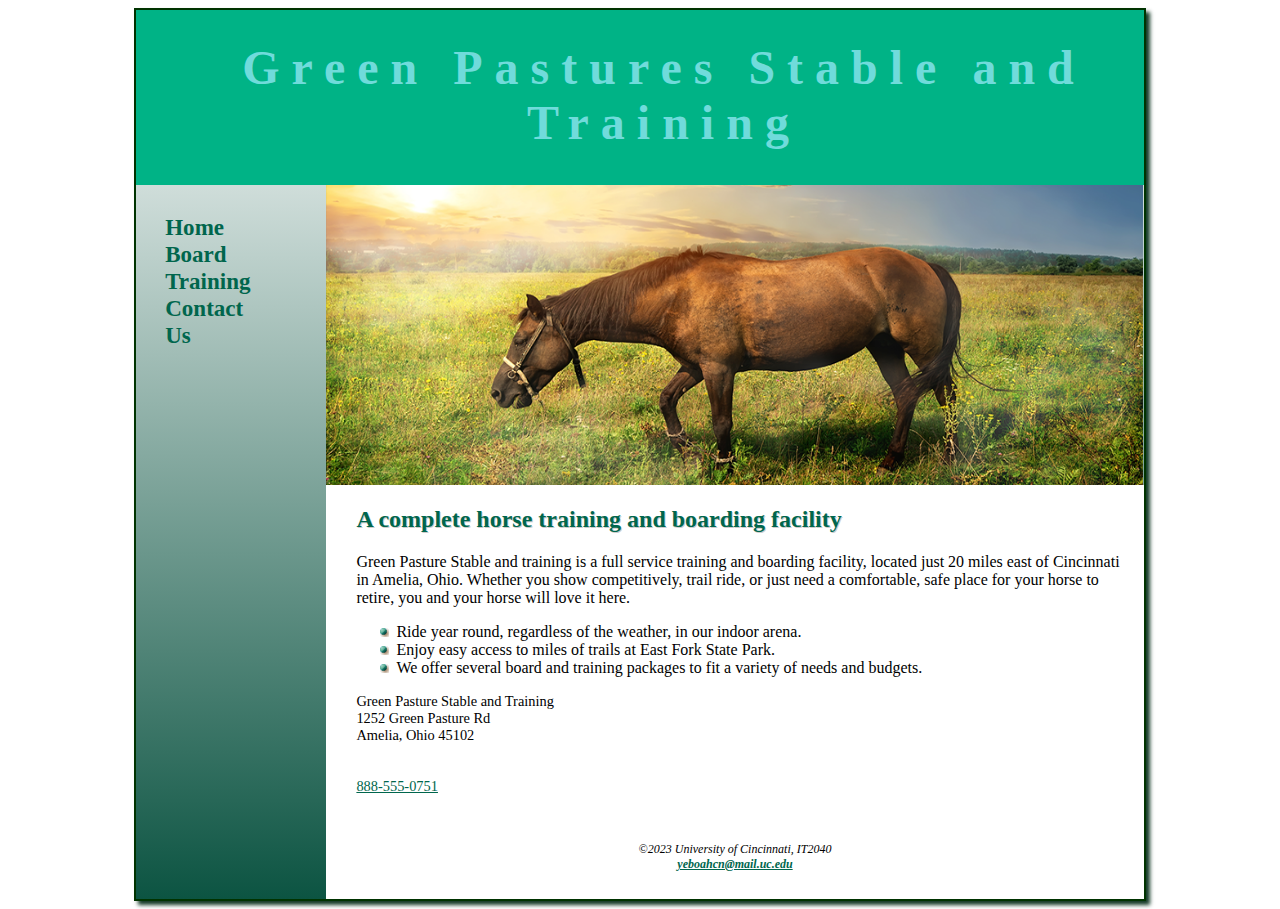
<file: Index.html>
<!DOCTYPE html>
<html lang="en">

<head>
    <meta name="viewpoint" content="device-width ,  initial-scale=1.0" >
    <meta charset="UTF-8">
    <link rel="stylesheet" type="text/css" href="GPST.css">
    <title>Green Pasture Stable and Training</title>
</head>

<body>

<div id="wrapper">

    <header>
        <h1><span class="barn">Green Pastures Stable and Training</span></h1>
    </header>

    <nav>
        <ul>
            <li><a href="index.html">Home</a></li>
            <li><a href="board.html">Board</a></li>
            <li><a href="training.html">Training</a></li>
            <li><a href="contact.html">Contact Us</a></li>
        </ul>
    </nav>


    <div id="heroHome">
    </div>

    <main>
        <h2>A complete horse training and boarding facility</h2>

        <p>Green Pasture Stable and training is a full service training and boarding facility, located just 20 miles east of Cincinnati in Amelia, Ohio. Whether you show competitively, trail ride, or just need a comfortable, safe place for your horse to retire, you and your horse will love it here.</p>

        <ul>
            <li>Ride year round, regardless of the weather, in our indoor arena.</li>
            <li>Enjoy easy access to miles of trails at East Fork State Park.</li>
            <li>We offer several board and training packages to fit a variety of needs and budgets.</li>
        </ul>


        <div id="contact" class="contact">
            <span>Green Pasture Stable and Training</span>
            <br>
            <span>1252 Green Pasture Rd</span>
            <br>
            <span>Amelia, Ohio 45102</span>
            <br>
            <br>
            <span><a id="mobile" href="tel:888-555-0751">888-555-0751</a></span>
            <br>
            <span><a id="desktop" href="tel:888-555-0751">888-555-0751</a></span>
        </div>


    </main>

    <footer>
        <p>&copy;2023 University of Cincinnati, IT2040<br>
            <a href="yeboahcn@mail.uc.edu" class="barn">yeboahcn@mail.uc.edu</a>
        </p>
    </footer>


</div>

</body>
</html>
</file>
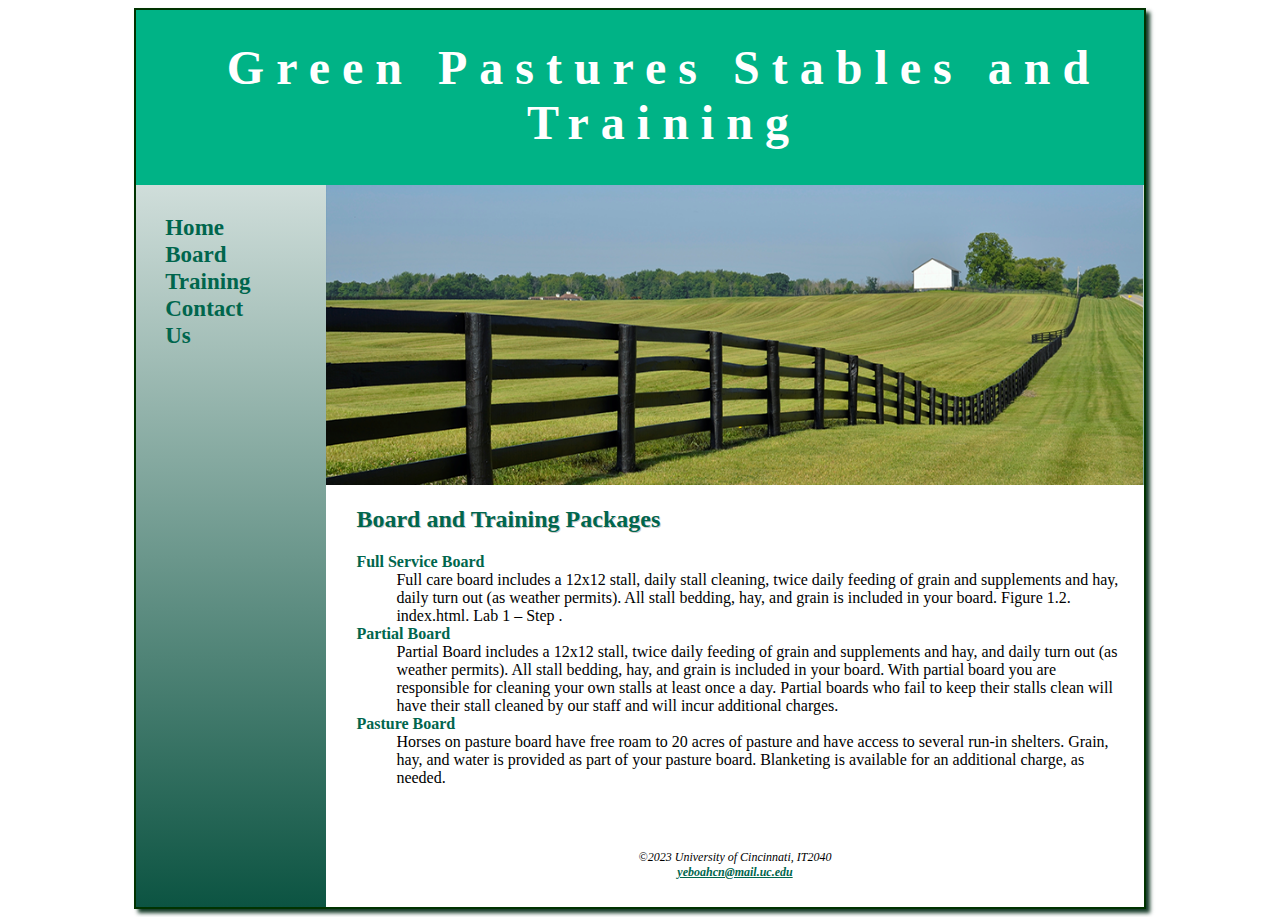
<file: board.html>
<!DOCTYPE html>
<html lang="en">
<head>
    <meta name="viewpoint" content="device-width ,  initial-scale=1.0" >
    <link rel="stylesheet" type="text/css" href="GPST.css">
    <meta charset="UTF-8">
    <title>Board</title>
</head>

<body>
<div id="wrapper">
    <header>
        <h1>Green Pastures Stables and Training</h1>
    </header>

    <nav>
        <ul>
            <li><a href="index.html">Home</a></li>
            <li><a href="board.html">Board</a></li>
            <li><a href="training.html">Training</a></li>
            <li><a href="contact.html">Contact Us</a></li>
        </ul>
    </nav>


    <div id="heroBoard"></div>

    <main>
        <h2>Board and Training Packages</h2>

        <dl>
            <dt><b>Full Service Board</b></dt>
            <dd>Full care board includes a 12x12 stall, daily stall cleaning, twice daily feeding of grain and
                supplements and hay, daily turn out (as weather permits). All stall bedding, hay, and
                grain is included in your board. Figure 1.2. index.html. Lab 1 – Step .</dd>

            <dt><b>Partial Board</b></dt>
            <dd>Partial Board includes a 12x12 stall, twice daily feeding of grain and supplements and
                hay, and daily turn out (as weather permits). All stall bedding, hay, and grain is included
                in your board. With partial board you are responsible for cleaning your own
                stalls at least once a day. Partial boards who fail to keep their stalls clean will have their stall cleaned by
                our staff and will incur additional charges.</dd>

            <dt><b>Pasture Board</b></dt>
            <dd>Horses on pasture board have free roam to 20 acres of pasture and have
                access to several run-in shelters. Grain, hay, and water is provided as part of your pasture board.
                Blanketing is available for an additional charge, as needed.</dd>
        </dl>
    </main>

    <footer>
        <p>&copy;2023 University of Cincinnati, IT2040<br>
            <a href="yeboahcn@mail.uc.edu" class="barn">yeboahcn@mail.uc.edu</a>
        </p>
    </footer>

</div>
</body>
</html>
</file>
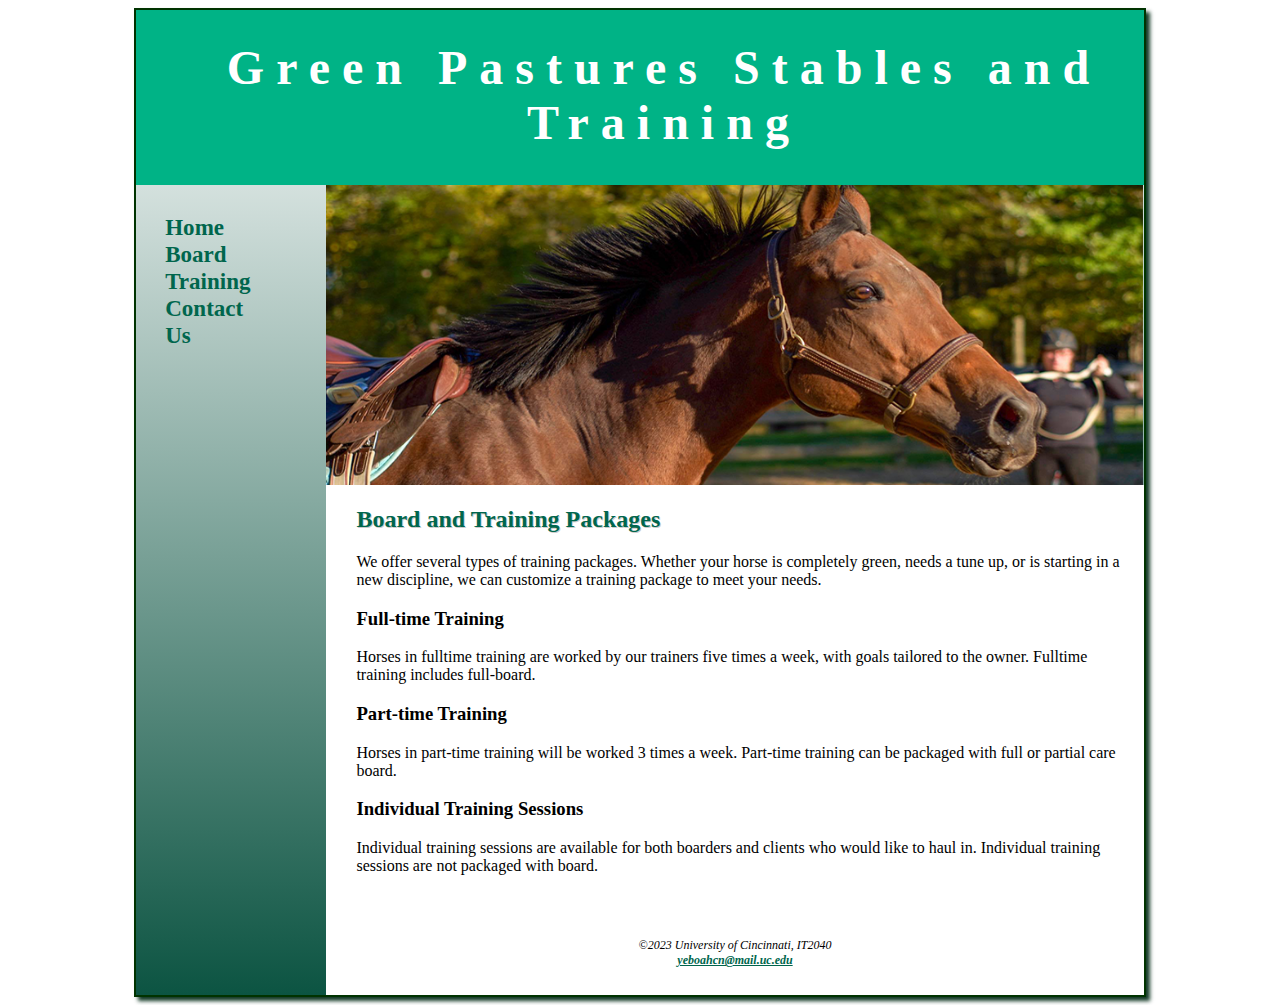
<file: training.html>
<!DOCTYPE html>
<html lang="en">
<head>
    <meta name="viewpoint" content="device-width ,  initial-scale=1.0" >
    <meta charset="UTF-8">
    <link rel="stylesheet" type="text/css" href="GPST.css">
    <title>Training</title>
</head>

<body>
<div id="wrapper">
    <header>
        <h1>Green Pastures Stables and Training</h1>
    </header>

    <nav>
        <ul>
            <li><a href="index.html">Home</a></li>
            <li><a href="board.html">Board</a></li>
            <li><a href="training.html">Training</a></li>
            <li><a href="contact.html">Contact Us</a></li>
        </ul>
    </nav>

    <div id="heroTraining">
    </div>

    <main>
        <h2>Board and Training Packages</h2>

        <p>We offer several types of training packages. Whether your horse is completely green, needs a tune up, or is starting in a new discipline, we can customize a training package to meet your needs.</p>

        <h3>Full-time Training</h3>
        <p>Horses in fulltime training are worked by our trainers five times a week, with goals tailored to the owner. Fulltime training includes full-board.</p>

        <h3>Part-time Training</h3>
        <p>Horses in part-time training will be worked 3 times a week. Part-time training can be packaged with full or partial care board.</p>

        <h3>Individual Training Sessions</h3>
        <p>Individual training sessions are available for both boarders and clients who would like to haul in. Individual training sessions are not packaged with board.</p>
    </main>



    <footer>
        <p>&copy;2023 University of Cincinnati, IT2040<br>
            <a href="yeboahcn@mail.uc.edu" class="barn">yeboahcn@mail.uc.edu</a>
        </p>
    </footer>
</div>
</body>
</html>
</file>
<file: GPST.css>
.link {display: inline-block;
    margin-left: 5px;}



#wrapper {width:80%;
    margin-left: auto;
    margin-right: auto;
    background-color: #FFFFFF;
    min-width: 900px;
    max-width: 2050px;
    box-shadow: 4px 4px 4px #133926;}

header {background-color: #00B386; 
    color: #FFFFFF;
    text-align: center;
    height: 175px;
    padding-top: 30px;
    padding-left: 3em;
    }

nav ul {
  list-style: none;
}


nav{
    font-weight: bold;
    padding:1.5em;
    font-size: 120%;
    float: left;
    width: 160px;
    }

nav a{text-decoration: none;}

main {padding:1px 20px 20px 20px;
    display: block;}

h1{font-family: Georgia, 'Times New Roman',serif;
    margin-bottom: 0;
    margin-top: 0;}

h2{color: #00664D;
    font-family: Georgia, 'Times New Roman',serif;
    text-shadow: 1px 1px #CCCCCC;}

h3{font-family: Georgia, 'Times New Roman',serif;}

dt{color: #00664D;}

.barn{color: #70DBDB;
    font-weight: bold;}

ul{list-style-image: url('marker.gif');}

footer{font-size: 75%;
    font-style: italic;
    text-align: center;
    font-family:Georgia, 'Times New Roman',serif;
    padding:15px;}

#contact{font-size: 90%;}

#heroHome{background-image: url('sunsetHorse.png');
    height:300px;
    background-repeat: no-repeat;
    background-size: 100% 100%;}

#heroBoard{background-image: url('fenceline.png');
    height:300px;
    background-repeat: no-repeat;
    background-size: 100% 100%;}

#heroTraining{background-image: url('BayBella.png');
    height:300px;
    background-repeat: no-repeat;
    background-size: 100% 100%;
    }




    /* part 4 */
    *{
     box-sizing: border-box;
    }


    #wrapper{
       background-color:#0c5442;

     }

     #wrapper {
       background-image: linear-gradient(to bottom, #FFFFFF, #0C5442);
       border: 1.5pt solid #003300;
     }


     body{
       background-color: #FFFFFF

     }

     h1 {
       margin-top: 0;
       font-size: 3em;
       letter-spacing: 0.25em;
     }


#heroHome{
   margin-left: 190px;
}


#heroBoard{
       margin-left: 190px;


}

#heroTraining{
       margin-left: 190px;

}


main{
   background-color: #FFFFFF;
   margin-left:190px;
   padding-left: 30px;



}



footer{
   margin-left: 190px;
   background-color:#FFFFFF;

}


nav ul {
  list-style-type: none;
  margin: 0;
  padding-left: 0;
  font-size: 1.2em;
}


a:link {
  color: #00664D;
}


a:visited {
  color: #7A7A52;
}

a:hover{
    background-color: #FFFFFF;


}

/*part5*/

header, main, nav, footer, figure, figcaption, aside, section, article {
  display: block;
}

#mobile {
   display: none;
}

#desktop {
   display: inline;
}




@media only screen and (max-width: 64em) {
  body{
    margin:0;
    background-color: #FFFFFF;


  }

  #wrapper{
     min-width: 0;
     width: auto;
     box-shadow: none;
     border: none;
  }

  header{
    padding-top: 0.5em;
    padding-bottom: 0.5em;
    padding-left: 0;
    height: auto;
  }

  h1{
    letter-spacing; 0.1em;
  }

  #main{
     left-margin: 0;

  }

  #nav{
     float: none;
     width: auto;
     text-align: center;
     padding: 0.5em;
  }

  nav ul li{
      display: inline;
      padding-top: 0.25em;
      padding-bottom: 0.25em;;
      padding-left: 0.75em;
      padding-right: 0.75em;
  }

  #heroHome{
     left-margin: 0;
     height: 200px;
  }

  #heroBoard{
       left-margin: 0;
       height: 200px;
  }

  #heroTraining{
         left-margin: 0;
         height: 200px;
  }


  footer{
     padding-left: 0;


  }

}



/*SMARTPHONE*/
 @media only screen and (max-width: 37.5em) {

        #main{
           padding-top: 0.1em;
           padding-bottom: 0.1em;
           padding-left: 1em;
           padding-right: 1em;
           font-size: 90%;
       }

       h1{
         font-size: 2em;
       }

       #nav{
         padding: 0;
       }

       nav  ul li{
         display: block;
         margin: 0;
         bottom-border: 2px, #330000;
       }

       nav a{
         display: block;
       }

       #heroHome{
         display: none;
         background-image: none;
         height: 0;

       }

       #mobile{
          display: inline;
       }

       #desktop{
          display: none;
       }
 }


 /* Step 4: Modify the External Style Sheet */

 /* Add the following style rule to configure most older browsers to render HTML5 block display elements as expected */
 header, main, nav, footer, figure, figcaption, aside, section, article {
   display: block;
 }

 /* Create CSS for a new id called mobile. Set the display as none. You’ll apply this id to the index.html page in a later step. */
 #mobile {
   display: none;
 }

 /* Create CSS for a new id called desktop. Set the display to inline. You’ll apply this id to the index.html page in a later step. */
 #desktop {
   display: inline;
 }

 /* Configure tablet display by coding a media query below existing styles to select for typical tablet device viewport size */
 @media only screen and (max-width: 64em) {
   /* The body element selector. Set margin to 0 and the background color to #FFFFFF. */
   body {
     margin: 0;
     background-color: #FFFFFF;
   }

   /* The wrapper id selector. Set minimum width to 0, width to auto, box-shadow to none, and border to none */
   #wrapper {
     min-width: 0;
     width: auto;
     box-shadow: none;
     border: none;
   }

   /* The header element selector. Set top padding to 0.5em, bottom padding to 0.5em, and left padding to 0. Set height to auto. */
   header {
     padding-top: 0.5em;
     padding-bottom: 0.5em;
     padding-left: 0;
     height: auto;
   }

   /* The h1 element selector. Set letter-spacing to 0.1em. */
   h1 {
     letter-spacing: 0.1em;
   }

   /* The main element selector. Set left margin to 0. */
   main {
     margin-left: 0;
   }

   /* The nav element selector. Eliminate float (Hint: Use float: none;) set the width to auto, centered text, and configure 0.5em padding. */
   nav {
     float: none;
     width: auto;
     text-align: center;
     padding: 0.5em;
   }

   /* Navigation list items. Use a descendant selector to configure <li> elements within the navigation area within inline display, 0.25em top and bottom padding, and 0.75em left and right padding. */
   nav li {
     display: inline;
     padding: 0.25em 0.75em;
   }

   /* The heroHome, heroBoard, and heroTraining id selectors. Set left margin to 0. Set height to 200 pixels. */
   #heroHome, #heroBoard, #heroTraining {
     margin-left: 0;
     height: 200px;
   }

   /* The footer element selector. Set left margin to 0. */
   footer {
     margin-left: 0;
   }
 }

 /* Configure smartphone display by coding a media query for typical smartphone viewport size */
 @media only screen and (max-width: 37.5em) {
   /* Add your styles here */
 }


/* HTML5 display rule */
header, main, nav, footer, figure, figcaption, aside, section, article {
  display: block;
}

/* Styles for tablet display */
@media only screen and (max-width: 64em) {
  body {
    margin: 0;
    background-color: #FFFFFF;
  }
  #wrapper {
    min-width: 0;
    width: auto;
    box-shadow: none;
    border: none;
  }
  header {
    top: 0.5em;
    bottom: 0.5em;
    left: 0;
    height: auto;
  }
  h1 {
    letter-spacing: 0.1em;
  }
  main {
    margin-left: 0;
  }
  nav {
    float: none;
    width: auto;
    text-align: center;
    padding: 0.5em;
  }
  nav li {
    display: inline;
    padding: 0.25em 0.75em;
  }
  #heroHome, #heroBoard, #heroTraining {
    margin-left: 0;
    height: 200px;
  }
  footer {
    margin-left: 0;
  }
}

/* Styles for smartphone display */
@media only screen and (max-width: 37.5em) {
  main {
    padding: 0.1em;
    font-size: 90%;
  }
  h1 {
    font-size: 2em;
  }
  nav {
    padding: 0;
  }
  nav li {
    display: block;
    margin: 0;
    border-bottom: 2px solid #330000;
  }
  nav li a {
    display: block;
  }
  #heroHome, #heroBoard, #heroTraining {
    background-image: none;
    height: 0;
  }
  #mobile {
    display: inline;
  }
  #desktop {
    display: none;
  }
}
</file>
